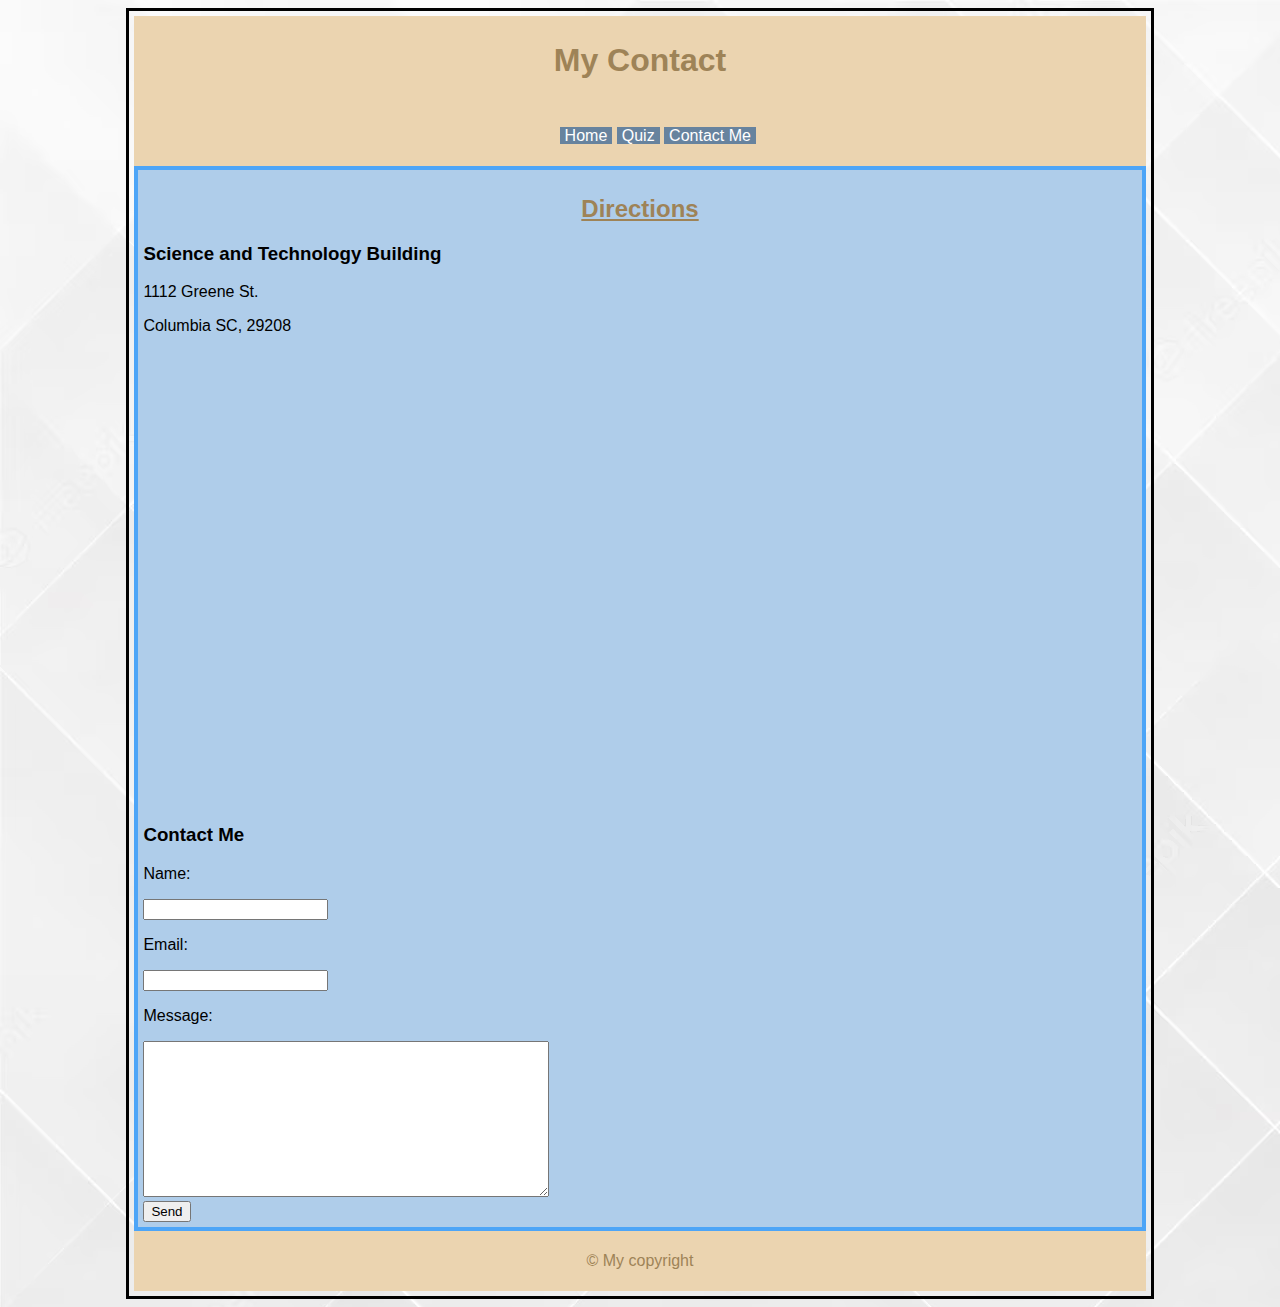
<file: contact.html>
<!DOCTYPE html>
<html lang="en">
<head>
    <meta charset="utf-8">
    <link rel="stylesheet" href="styles.css">
    <title>Project</title>
    <!--Catherine Carr, CSCE 102, Section 14, 1/18/23-->
</head>
<body>
    <div id="content">
    <header>
        <h1><strong>My Contact</strong></h1>
    </header>
    <nav id="main-nav">
        <ul>
            <li><a href="index.html">Home</a></li>
            <li><a href="quiz.html">Quiz</a></li>
            <li><a href="contact.html">Contact Me</a></li>&nbsp;
        </ul>
    </nav>
    <main>
        <h2>Directions</h2>
        <h3>Science and Technology Building</h3>
        <p>1112 Greene St.</p>
        <p>Columbia SC, 29208</p>
        <iframe src="https://www.google.com/maps/embed?pb=!1m14!1m8!1m3!1d13231.651914778025!2d-81.0316027!3d33.9947689!3m2!1i1024!2i768!4f13.1!3m3!1m2!1s0x88f8bb98c79864f3%3A0xb0876d5efd5a2ed8!2sUniversity%20of%20South%20Carolina%20Science%20and%20Technology%20Building!5e0!3m2!1sen!2sus!4v1678807729651!5m2!1sen!2sus" width="600" height="450" style="border:0;" allowfullscreen="" loading="lazy" referrerpolicy="no-referrer-when-downgrade"></iframe>
   
        <form action="https://api.web3forms.com/submit" method="POST">
        <input type="hidden" name="access_key" value="9e00f83a-c5fb-4b53-8515-1f025ab73e50">
        <h3>Contact Me</h3>
        <p>Name:</p>
        <input type="text" name="name" required>
        <p>Email:</p>
        <input type="email" name="email" required>
        <p>Message:</p>
        <textarea id="textbox" name="message" required></textarea>
        <input type="hidden" name="redirect" value="https://web3forms.com/success"><br>
        <button type="submit">Send</button>
        </form>
       
    </main>
    <footer>
        <p>&copy; My copyright</p>
    </footer>
    </div>
</body>
</html>
</file>
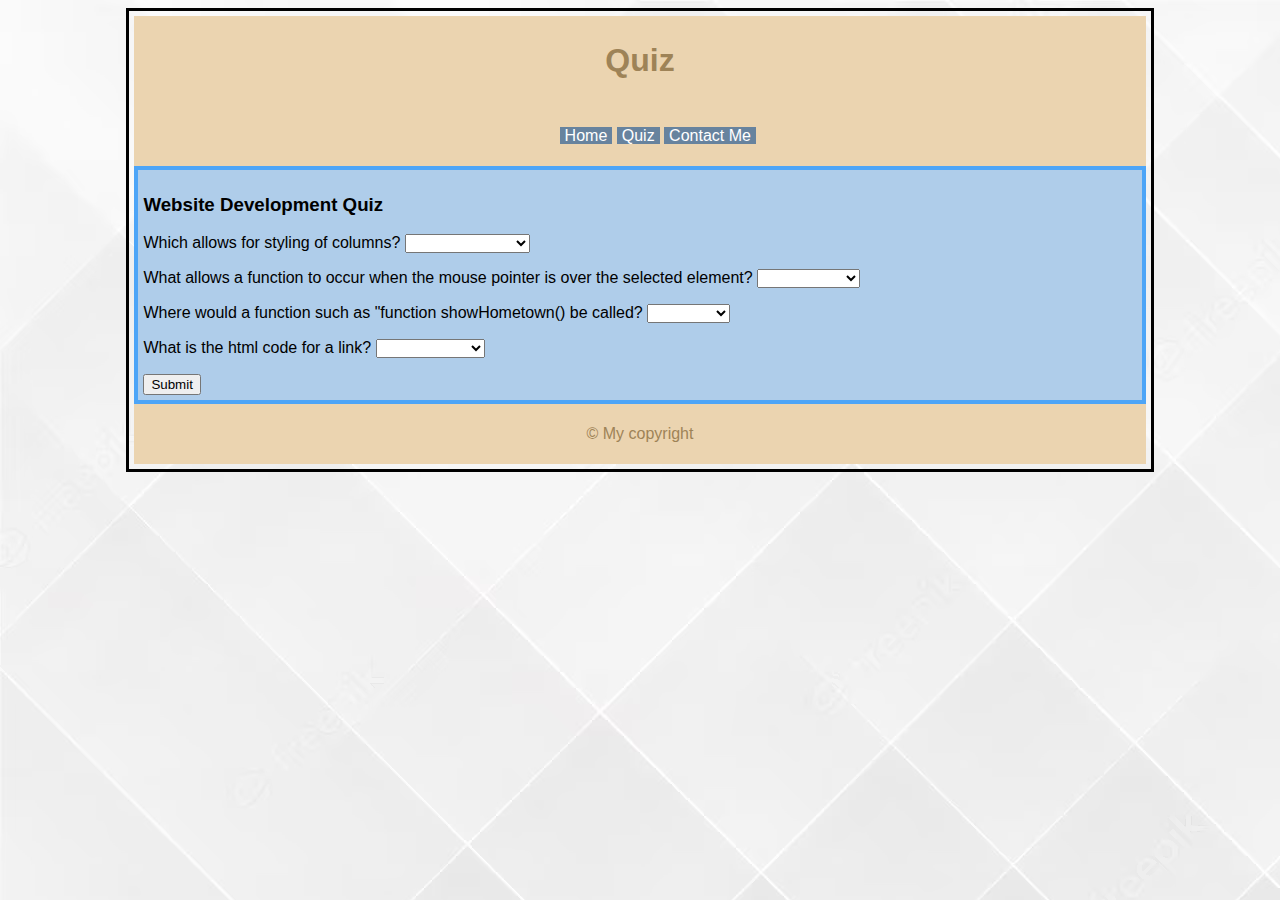
<file: quiz.html>
<!DOCTYPE html>
<html lang="en">
<head>
    <meta charset="utf-8">
    <link rel="stylesheet" href="styles.css">
    <title>Project</title>
    <!--Catherine Carr, CSCE 102, Section 14, 1/18/23-->
</head>
<body>
    <div id="content">
    <header>
        <h1><strong>Quiz</strong></h1>
    </header>
    <nav id="main-nav">
        <ul>
            <li><a href="index.html">Home</a></li>
            <li><a href="quiz.html">Quiz</a></li>
            <li><a href="contact.html">Contact Me</a></li>&nbsp;
        </ul>
    </nav>
    <main>
        <h3>Website Development Quiz</h3>
        <p>
            <label for="Q1">Which allows for styling of columns?</label>
            <select id="Q1">
                <option></option>
                <option>display:flex;</option>
                <option>margin:5px;</option>
                <option>padding:5px;</option>
                <option>background:blue;</option>
            </select>
        </p>
        <p>
            <label for="Q2">What allows a function to occur when the mouse pointer is over the selected element?</label>
            <select id="Q2">
                <option></option>
                <option>onmouseout</option>
                <option>button</option>
                <option>onmouseover</option>
                <option>classList.add</option>
            </select>
        </p>
        <p>
            <label for="Q3">Where would a function such as "function showHometown() be called?</label>
            <select id="Q3">
                <option></option>
                <option>styles.css</option>
                <option>index.html</option>
                <option>stylesheet</option>
                <option>script.js</option>
            </select>
        </p>
        <p>
            <label for="Q4">What is the html code for a link?</label>
            <select id="Q4">
                <option></option>
                <option>innerHTML=" "</option>
                <option>a href=" "</option>
                <option>p id=" "</option>
                <option>setAttribute()</option>
            </select>
        </p>
        <button onclick="showResult()">Submit</button>
        <div id="results"class="hidden">
            <h3>Quiz Results</h3>
            <p id="result1"></p>
            <p id="result2"></p>
            <p id="result3"></p>
            <p id="result4"></p>
            <p>Score:</p>
            <p id="score"></p>
        </div>
    </main>
    <footer>
        <p>&copy; My copyright</p>
    </footer>
        <script src="script.js"></script>
    </div>
</body>
</html>
</file>
<file: styles.css>
/*Larger Resolution*/
@media(min-width:720px){
/*Main Structure*/
#content{
    margin:auto;
    width:80%;
    font-family:Arial;
    padding:5px;
    border:3px solid black;
}
body{
    font-family:arial;
    background-image:url(images/background7.jpg);
}
header{
    background:#EBD4B0;
    color:#9E8357;
    padding:5px;
    text-align:center;
}
nav{
    background:#EBD4B0;
    padding:5px;
    text-align:center;
}
main{
    background:#AFCDEA;
    padding:5px;
    border:4px solid #4DA5F7;
}
main h2{
    text-align:center;
    color:#9E8357;
    text-decoration:underline;
}
footer{
    background:#EBD4B0;
    padding:5px;
    text-align:center;
    color:#9E8357;
}
#textbox{
      width:400px;
      height:150px;
}
/*Navigation*/
#main-nav ul{
   list-style-type:none;
}
#main-nav li{
    display:inline;
    background:#67839E;
}
#main-nav a{
    text-decoration:none;
    color:white;
    padding:5px;
}
#main-nav a:hover{
    background:#AFCDEA;
    color:black;
}
/*Slideshow*/
.slideshow{
    text-align:center;
}
.slideshow img{
    width:800px;
    height:300px; 
}
/*Layout*/
.hidden{
    display:none;
}
}
/*Smaller Resolution*/
@media(max-width:720px){
/*Main Structure*/
#content{
    font-family:Arial;
    padding:5px;
    border:2px solid black;
}
strong{
    text-decoration:underline;
}
body{
    font-family:Arial;
}
header{
    background:#EBD4B0;
    color:#9E8357;
    padding:5px;
    text-align:center;
}
nav{
    background:#EBD4B0;
    padding:5px;
    text-align:center;
}
main{
    background:#AFCDEA;
    padding:5px;
    border:4px solid #4DA5F7;
}
main h2{
    text-align:center;
    color:#9E8357;
    text-decoration:underline;
}
footer{
    background:#EBD4B0;
    padding:5px;
    text-align:center;
    color:#9E8357;
}
#textbox{
      width:300px;
      height:100px;
}
/*Navigation*/
#main-nav ul{
   list-style-type:none;
   padding-left:0;
}
#main-nav a{
    text-decoration:none;
    color:white;
    padding:5px;
    display:block;
    text-align:left;
    border-bottom:2px solid black;
    background:#67839E;
}
#main-nav a:hover{
    background:#AFCDEA;
    color:black;
}
/*Slideshow*/
.slideshow{
    text-align:center;
}
.slideshow img{
    width:500px;
    height:200px;
}
/*Layout*/
.hidden{
    display:none;
}
</file>
